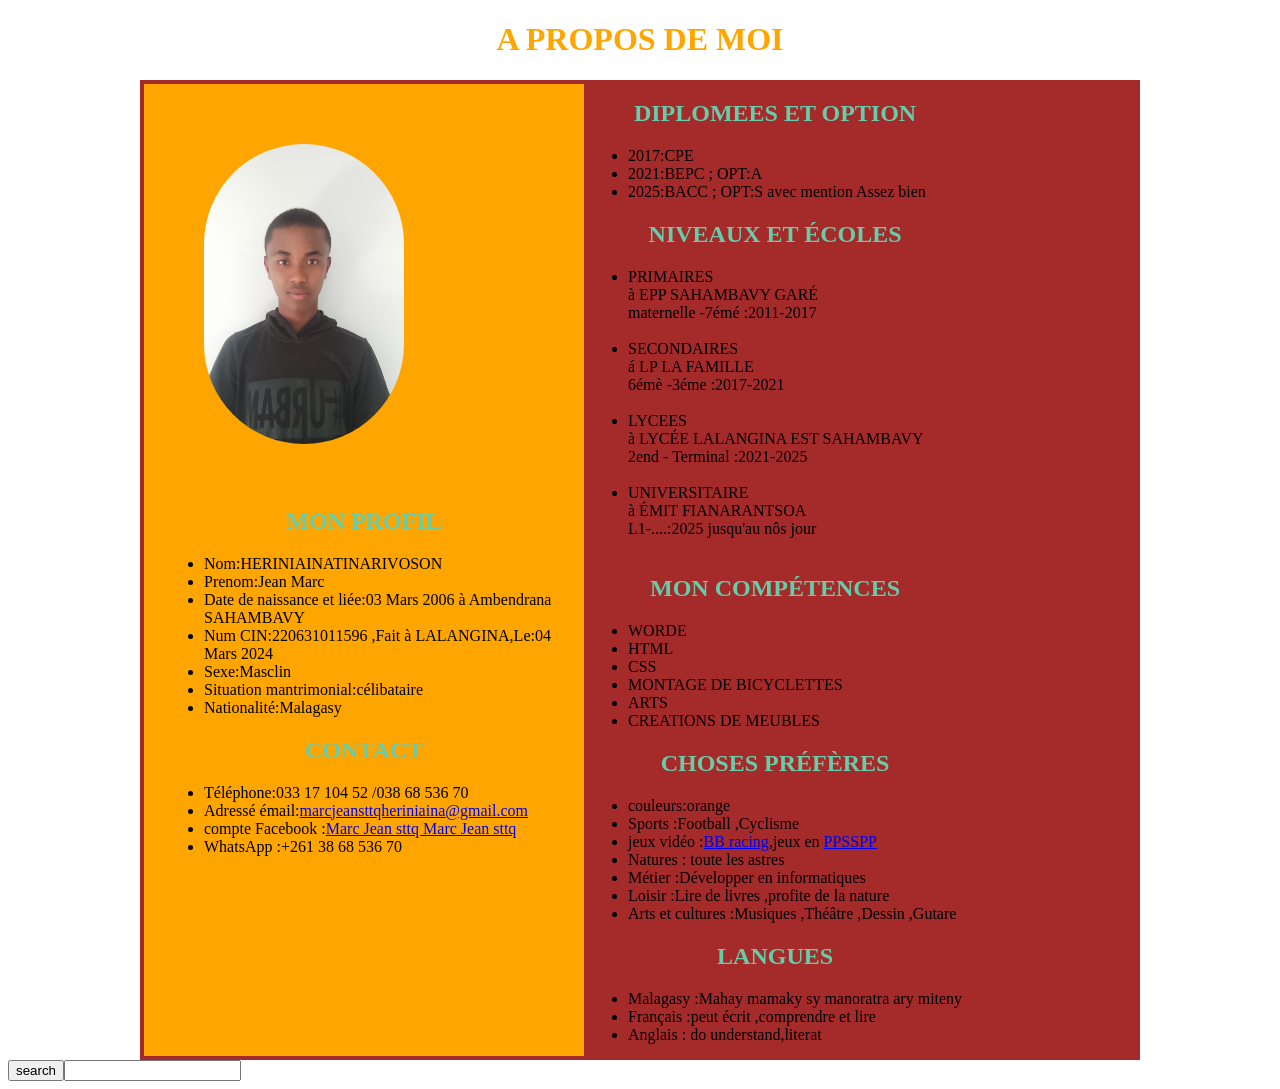
<file: index.html>
<!DOCTYPE html>
<html lang="fr">
<head>
    <meta http-equiv="CONTENT-TYPE" content="text/html; charset=UTF-8">
   <title>MON CV </title>
   
<link rel="stylesheet" href="Untitled-1.css">

</head>

<body>

    <h1>
    A PROPOS DE MOI 
    </h1>
      
      <div class="container">
    <div class="gauche">
<img src="jean.jpg">
<h2>MON PROFIL</h2>

<ul>
    <li>Nom:HERINIAINATINARIVOSON</li>
    <li>Prenom:Jean Marc</li>
    <li>Date de naissance et liée:03 Mars 2006 à Ambendrana SAHAMBAVY</li>
    <li>Num CIN:220631011596 ,Fait à LALANGINA,Le:04 Mars 2024</li>
    <li>Sexe:Masclin</li>
    <li>Situation mantrimonial:célibataire</li>
    <li>Nationalité:Malagasy</li>
</ul>

<h2>CONTACT</h2>

    <ul>
        <li>Téléphone:033 17 104 52 /038 68 536 70 </li>
        <li>Adressé émail:<a href="marcjeansttq heriniaina@gmail.com">marcjeansttqheriniaina@gmail.com</a></li>
            <li>compte Facebook :<a href="Marc Jean sttq Marc Jean sttq">Marc Jean sttq Marc Jean sttq</a> </li>
            <li>WhatsApp :+261 38 68 536 70</li>
        </ul>

    </div> 
<div class="droit">



<h2>DIPLOMEES ET OPTION </h2>
  
<ul>
    <li>2017:CPE</li>
    <li>2021:BEPC  ;  OPT:A</li>
    <li>2025:BACC  ;  OPT:S  avec mention Assez bien </li>
</ul>


<h2>NIVEAUX ET ÉCOLES </h2>

<ul>
    <li>PRIMAIRES
        <br>à EPP SAHAMBAVY GARÉ  <br>maternelle -7émé  :2011-2017 <br> </br>
</li>
<li>SECONDAIRES
    <br> á LP LA FAMILLE  <br>6émè -3éme  :2017-2021 <br> </br>
</li>
<li>LYCEES 
    <br>à LYCÉE LALANGINA EST SAHAMBAVY <br> 2end - Terminal :2021-2025 <br> </br>
</li>
<li>UNIVERSITAIRE
   <br> à ÉMIT FIANARANTSOA <br> L1-....:2025 jusqu'au nôs jour <br></br> </li>
</li>
</ul>


<h2>MON COMPÉTENCES </h2>


<ul>
<LI>WORDE</LI>
<li>HTML</li>
<li>CSS</li>
<li>MONTAGE DE BICYCLETTES </li>
<li>ARTS </li>
<li>CREATIONS DE MEUBLES </li>
</ul>


<h2> CHOSES PRÉFÈRES</h2>


    <ul>
        <li>couleurs:orange</li>
        <li>Sports :Football ,Cyclisme </li>
        <li>jeux vidéo :<a href="BB racing">BB racing</a>,jeux en <a href="PPSSPP">PPSSPP</a></li>
        <li>Natures : toute les astres </li>
        <li>Métier :Développer en informatiques </li>
        <li>Loisir :Lire de livres ,profite de la nature </li>
        <li>Arts et cultures :Musiques ,Théâtre ,Dessin ,Gutare</li>
</ul>


<h2>LANGUES </h2>

    <ul>
        <li>Malagasy :Mahay mamaky sy manoratra ary miteny</li>
        <li>Français :peut écrit ,comprendre et lire </li>
        <li>Anglais : do understand,literat</li>
    </ul>

 </div>
</div>
</body>
<button><a id="membre groupe 6">search</a></button><input>



</html>
</file>
<file: Untitled-1.css>
body{
    font-family: 'Times New Roman', Times, serif;
}

.container{
    display: flex;
    max-width: 1000px;
    align-content: space-evenly;
    margin: auto;
    background-color:brown;
    box-shadow: 0 0 10px rgba(0,0,0,0,1);
}

.gauche{
   width: 40%;
   padding: 20px;
   margin: 4px;
   background-color: orange;
   border: 3px; ;
}

.droite{
    width: 40%;
    background-color:orange;
    margin: 4px;
    border: 3px solid skyblue;
    padding: 20px;

}
   img{
      padding: 10px;
      margin: 30px;
      width: 200px; ;
      height: 300px;
      border-radius: 100000px;
      text-align: center;
      

   }
   header{
    background: white;
    color: aqua;
    text-align: center;
    padding: 80px;
   }
   .section{
    padding: 10px;
    margin:15px;
    background:skyblue;
    border-radius: 30px;
    color:white;
   }
   h1{
    color: orange;
    text-align: center;
     }
     h2{
       text-align: center;
       color: mediumaquamarine;
     }
   
   footer{
    text-align: center;
    padding: 100px;
    background: skyblue;
    color:rgb(67, 125, 9);
   }
</file>
